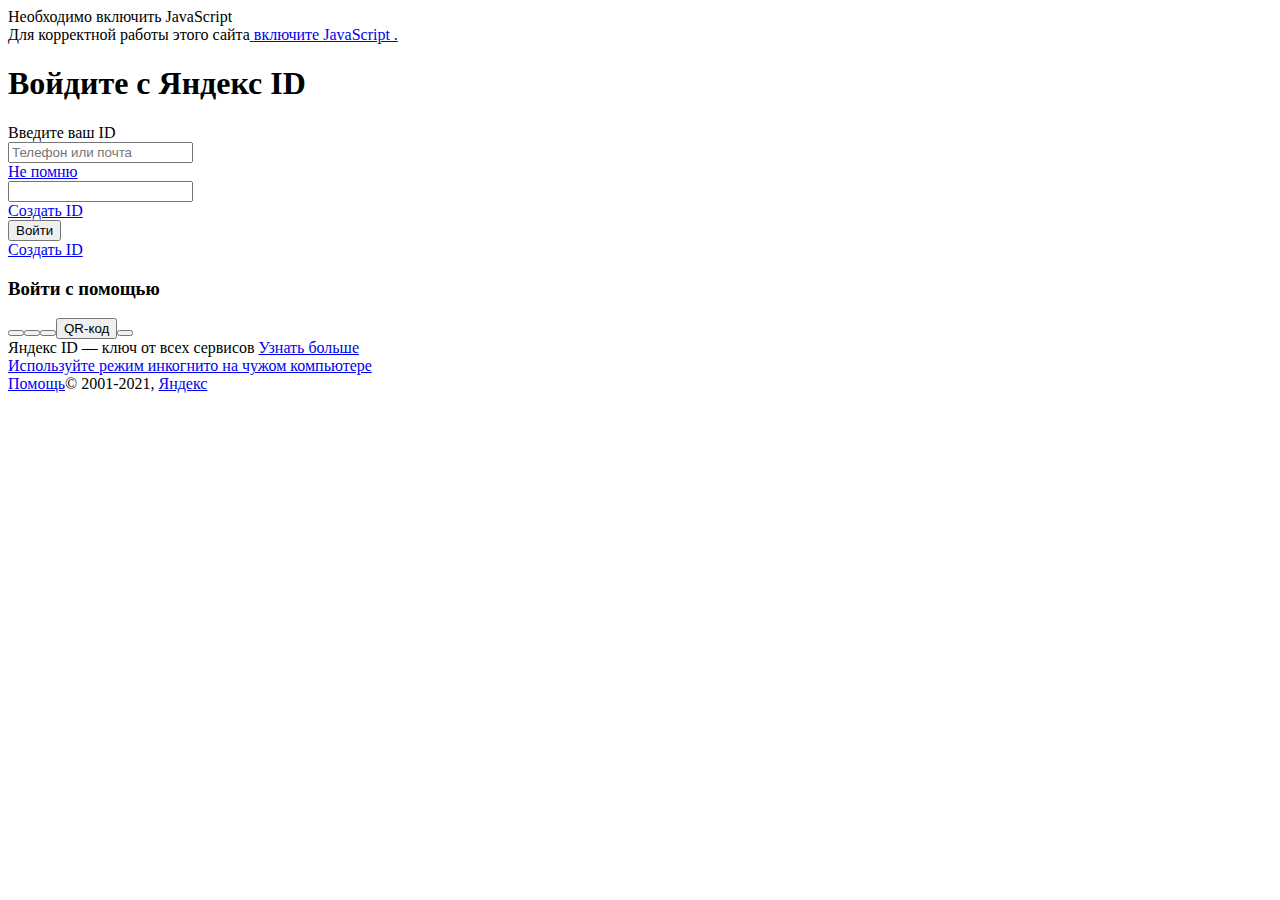
<file: auth.html>
<!doctype html>
<html lang="ru" data-page-type="react.authv2" class="is-js_no">

<head>
    <title>Авторизация</title>
    <meta charSet="utf-8" />
    <meta http-equiv="X-UA-Compatible" content="IE=EmulateIE7,IE=edge" />
    <link rel="shortcut icon" href="/favicon.ico" />
    <meta name="pdb" content="disable" />
    <meta name="collections" content="disable" />
    <link rel="stylesheet" type="text/css"
        href="https://yastatic.net/s3/passport-static/core/v0.2.213-8/css/react.authv2.cij.css" />
    <link rel="stylesheet" type="text/css"
        href="https://yastatic.net/s3/passport-auth-customs//0.0.119-1/passport.auth.customs.css" />
    <script type="text/javascript" nonce="9dddba34-1967-4740-b895-4dc30a8abee8">
        (function (d, e, c, r, n, w, v, f) {
            e = d.documentElement;
            c = "className";
            r = "replace";
            n = "createElementNS";
            f = "firstChild";
            w = "http://www.w3.org/2000/svg";
            v = d.createElement("div");
            v.innerHTML = "<svg/>";
            e[c] = e[c][r]("is-js_no", "is-js_yes");
            e[c] += " is-inlinesvg_" + ((v[f] && v[f].namespaceURI) === w ? "yes" : "no");
        })(document);
    </script>
    <script type="text/javascript" nonce="9dddba34-1967-4740-b895-4dc30a8abee8">
        window.onerror = function (d, e, f, g, b) {
            var h = new Image,
                a = ["app=passport"],
                c = "";
            d && a.push("msg=" + encodeURIComponent(d));
            e && a.push("url=" + encodeURIComponent(e));
            (f || g) && a.push("position=" + encodeURIComponent(f + ":" + g));
            if (b) {
                try {
                    c = JSON.stringify(b, Object.getOwnPropertyNames(b))
                } catch (k) {
                    c = b.stack
                }
                a.push("error_object=" + encodeURIComponent(c))
            }
            h.src = "/monitoring/onerror?" + a.join("&");
            return !1
        };
    </script>
    <script type="text/javascript" nonce="9dddba34-1967-4740-b895-4dc30a8abee8">
        ! function (i, t) {
            if (i.Ya = i.Ya || {}, Ya.Rum) throw new Error("Rum: interface is already defined");
            var n = i.performance,
                e = n && n.timing && n.timing.navigationStart || Ya.startPageLoad || +new Date,
                s = i.requestAnimationFrame;
            Ya.Rum = {
                enabled: !!n,
                vsStart: document.visibilityState,
                vsChanged: !1,
                _defTimes: [],
                _defRes: [],
                _deltaMarks: {},
                _markListeners: {},
                _settings: {},
                _vars: {},
                init: function (i, t) {
                    this._settings = i, this._vars = t
                },
                getTime: n && n.now ? function () {
                    return n.now()
                } : Date.now ? function () {
                    return Date.now() - e
                } : function () {
                    return new Date - e
                },
                time: function (i) {
                    this._deltaMarks[i] = [this.getTime()]
                },
                timeEnd: function (i, t) {
                    var n = this._deltaMarks[i];
                    n && 0 !== n.length && n.push(this.getTime(), t)
                },
                sendTimeMark: function (i, t, n, e) {
                    void 0 === t && (t = this.getTime()), this._defTimes.push([i, t, e]), this.mark(i, t)
                },
                sendResTiming: function (i, t) {
                    this._defRes.push([i, t])
                },
                sendRaf: function (i) {
                    var t = this.getSetting("forceFirstPaintTimeSending");
                    if (s && (t || !this.isVisibilityChanged())) {
                        var n = this,
                            e = "2616." + i;
                        s(function () {
                            !t && n.isVisibilityChanged() || (n.sendTimeMark(e + ".205"), s(
                        function () {
                                !t && n.isVisibilityChanged() || n.sendTimeMark(e + ".1928")
                            }))
                        })
                    }
                },
                isVisibilityChanged: function () {
                    return this.vsStart && ("visible" !== this.vsStart || this.vsChanged)
                },
                mark: n && n.mark ? function (i, t) {
                    n.mark(i + (t ? ": " + t : ""))
                } : function () {},
                getSetting: function (i) {
                    var t = this._settings[i];
                    return null === t ? null : t || ""
                },
                on: function (i, t) {
                    "function" == typeof t && (this._markListeners[i] = this._markListeners[i] || []).push(t)
                },
                sendTrafficData: function () {},
                finalizeLayoutShiftScore: function () {},
                finalizeLargestContentfulPaint: function () {}
            }, document.addEventListener && document.addEventListener("visibilitychange", function i() {
                Ya.Rum.vsChanged = !0, document.removeEventListener("visibilitychange", i)
            })
        }(window);
        ! function () {
            "use strict";
            Ya.Rum.observeDOMNode = window.IntersectionObserver ? function (e, i, n) {
                var t = this,
                    r = Ya.Rum.getSetting("forceFirstPaintTimeSending");
                ! function s() {
                    if (r || !t.isVisibilityChanged()) {
                        var o = "string" == typeof i ? document.querySelector(i) : i;
                        o ? new IntersectionObserver(function (i, n) {
                            !r && t.isVisibilityChanged() || (Ya.Rum.sendTimeMark(e), n.unobserve(o))
                        }, n).observe(o) : setTimeout(s, 100)
                    }
                }()
            } : function () {}
        }();
        ! function () {
            "use strict";
            if (window.PerformanceLongTaskTiming) {
                var e = Ya.Rum._tti = {
                    events: [],
                    observer: new PerformanceObserver(function (n) {
                        var t = n.getEntries();
                        e.events = e.events.concat(t), e.events.length > 300 && (e.events = e.events.slice(e
                            .events.length - 300))
                    })
                };
                e.observer.observe({
                    entryTypes: ["longtask"]
                })
            }
        }();
        ! function () {
            "use strict";
            var e, t = [];

            function n() {
                var n = Ya.Rum.getSetting("clck"),
                    i = t.join("\r\n");
                if (t = [], e = null, n && !(navigator.sendBeacon && Ya.Rum.getSetting("beacon") && navigator
                        .sendBeacon(n, i))) {
                    var a = new XMLHttpRequest;
                    a.open("POST", n), a.send(i)
                }
            }
            Ya.Rum.send = function (i, a, o, s, r, u, g) {
                clearTimeout(e);
                var c = function (e, t, n, i, a, o) {
                    var s = Ya.Rum.getSetting("slots"),
                        r = Ya.Rum.getSetting("experiments");
                    return [o ? "/" + o.join("/") : "", t ? "/path=" + t : "", i ? "/events=" + i : "", s ?
                        "/slots=" + s.join(";") : "", r ? "/experiments=" + r.join(";") : "", n ? "/vars=" +
                        n : "", "/cts=" + (new Date).getTime(), "/*"
                    ]
                }(0, a, o, r, 0, g);
                t.push("/reqid=" + Ya.Rum.getSetting("reqid") + c.join("")), t.length < 42 ? e = setTimeout(n, 15) :
                    n()
            }
        }();
        ! function (n) {
            if (!n.Ya || !Ya.Rum) throw new Error("Rum: interface is not defined");
            var e = Ya.Rum;
            e.getSetting = function (n) {
                var t = e._settings[n];
                return null === t ? null : t || ""
            }
        }("undefined" != typeof self ? self : window);
        ! function (e, r) {
            var n = {
                    client: ["690.2354", 1e3, 100, 0],
                    uncaught: ["690.2361", 100, 10, 0],
                    external: ["690.2854", 100, 10, 0],
                    script: ["690.2609", 100, 10, 0]
                },
                t = {};
            r.ERROR_LEVEL = {
                INFO: "info",
                DEBUG: "debug",
                WARN: "warn",
                ERROR: "error",
                FATAL: "fatal"
            }, r._errorSettings = {
                clck: "https://yandex.ru/clck/click",
                beacon: !0,
                project: "unknown",
                page: "",
                env: "",
                experiments: [],
                additional: {},
                platform: "",
                region: "",
                dc: "",
                service: "",
                level: "",
                version: "",
                yandexuid: "",
                coordinates_gp: "",
                referrer: "",
                preventError: !1,
                unhandledRejection: !1,
                uncaughtException: !0,
                debug: !1,
                limits: {},
                silent: {},
                filters: {},
                pageMaxAge: 864e6,
                initTimestamp: +new Date
            };
            var o = !1;

            function a(e, r) {
                for (var n in r) r.hasOwnProperty(n) && (e[n] = r[n]);
                return e
            }

            function i(e) {
                return "boolean" == typeof e && (e = +e), "number" == typeof e ? e + "" : null
            }
            r.initErrors = function (n) {
                a(r._errorSettings, n), !o && r._errorSettings.uncaughtException && (function () {
                    if (e.addEventListener) e.addEventListener("error", s), "Promise" in e && r
                        ._errorSettings.unhandledRejection && e.addEventListener("unhandledrejection",
                            function (e) {
                                var r, n = e.reason,
                                    t = {};
                                n && (n.stack && n.message ? r = n.message : "[object Event]" === (r =
                                        String(n)) ? r = "event.type: " + n.type : "[object Object]" ===
                                    r && (t.unhandledObject = n), n.target && n.target.src && (t.src = n
                                        .target.src), s({
                                        message: "Unhandled rejection: " + r,
                                        stack: n.stack,
                                        additional: t
                                    }))
                            });
                    else {
                        var n = e.onerror;
                        e.onerror = function (e, r, t, o, a) {
                            s({
                                error: a || new Error(e || "Empty error"),
                                message: e,
                                lineno: t,
                                colno: o,
                                filename: r
                            }), n && n.apply(this, arguments)
                        }
                    }
                }(), o = !0)
            }, r.updateErrors = function (e) {
                a(r._errorSettings, e)
            }, r._handleError = function (e, o) {
                var a, i, s = r._errorSettings;
                if (s.preventError && e.preventDefault && e.preventDefault(), o) a = e, i = "client";
                else {
                    a = r._normalizeError(e), i = a.type;
                    var l = s.onError;
                    "function" == typeof l && l(a);
                    var c = s.transform;
                    "function" == typeof c && (a = c(a))
                }
                var u = +new Date,
                    d = s.initTimestamp,
                    p = s.pageMaxAge;
                if (!(-1 !== p && d && d + p < u)) {
                    var m = n[i][1];
                    "number" == typeof s.limits[i] && (m = s.limits[i]);
                    var f = n[i][2];
                    "number" == typeof s.silent[i] && (f = s.silent[i]);
                    var g = n[i][3];
                    if (g < m || -1 === m) {
                        a.path = n[i][0];
                        var v = r._getErrorData(a, {
                                silent: g < f || -1 === f ? "no" : "yes",
                                isCustom: Boolean(o)
                            }, s),
                            E = function (e) {
                                t[a.message] = !1, r._sendError(e.path, e.vars), n[i][3]++
                            }.bind(this, v);
                        if (void 0 === s.throttleSend) E();
                        else {
                            if (t[a.message]) return;
                            t[a.message] = !0, setTimeout(E, s.throttleSend)
                        }
                    }
                }
            }, r._getErrorData = function (r, n, t) {
                n = n || {};
                var o = "";
                try {
                    var s = a(a({}, t.additional), r.additional);
                    0 !== Object.keys(s).length && (o = JSON.stringify(s))
                } catch (r) {
                    t.debug && e.console && console.error("[error-counter] json.stringify:", r)
                }
                var l = t.experiments instanceof Array ? t.experiments.join(";") : "",
                    c = {
                        "-stack": r.stack,
                        "-url": r.file,
                        "-line": r.line,
                        "-col": r.col,
                        "-block": r.block,
                        "-method": r.method,
                        "-msg": r.message,
                        "-env": t.env,
                        "-external": r.external,
                        "-externalCustom": r.externalCustom,
                        "-project": t.project,
                        "-service": r.service || t.service,
                        "-page": r.page || t.page,
                        "-platform": t.platform,
                        "-level": r.level,
                        "-experiments": l,
                        "-version": t.version,
                        "-region": t.region,
                        "-dc": t.dc,
                        "-yandexuid": t.yandexuid,
                        "-coordinates_gp": r.coordinates_gp || t.coordinates_gp,
                        "-referrer": t.referrer,
                        "-source": r.source,
                        "-sourceMethod": r.sourceMethod,
                        "-type": n.isCustom ? r.type : "",
                        "-additional": o,
                        "-adb": i(Ya.blocker) || i(t.blocker),
                        "-cdn": e.YaStaticRegion,
                        "-ua": navigator.userAgent,
                        "-silent": n.silent,
                        "-ts": +new Date,
                        "-init-ts": t.initTimestamp
                    };
                return t.debug && e.console && console[console[r.level] ? r.level : "error"]("[error-counter] " + r
                    .message, c, r.stack), {
                    path: r.path,
                    vars: c
                }
            }, r._baseNormalizeError = function (e) {
                var r = (e = e || {}).filename || e.fileName || "",
                    n = e.error && e.error.stack || e.stack || "",
                    t = e.message || "";
                return {
                    file: r,
                    line: e.lineno || e.lineNumber,
                    col: e.colno || e.colNumber,
                    stack: n,
                    message: t,
                    additional: e.additional
                }
            }, r._normalizeError = function (e) {
                var n = r._baseNormalizeError(e),
                    t = "uncaught",
                    o = r._isExternalError(n.file, n.message, n.stack),
                    a = "",
                    i = "";
                return o.hasExternal ? (t = "external", a = o.common, i = o.custom) : /^Script error\.?$/.test(n
                    .message) && (t = "script"), n.external = a, n.externalCustom = i, n.type = t, n
            }, r._sendError = function (e, n) {
                r.send(null, e, function (e) {
                    var r = [];
                    for (var n in e) e.hasOwnProperty(n) && (e[n] || 0 === e[n]) && r.push(n + "=" +
                        encodeURIComponent(e[n]).replace(/\*/g, "%2A"));
                    return r.join(",")
                }(n), null, null, null, null)
            };
            var s = function (e) {
                r._handleError(e, !1)
            }
        }("undefined" != typeof self ? self : window, Ya.Rum);
        ! function (e) {
            var r = {
                url: {
                    0: /(miscellaneous|extension)_bindings/,
                    1: /^chrome:/,
                    2: /kaspersky-labs\.com\//,
                    3: /^(?:moz|chrome)-extension:\/\//,
                    4: /^file:/,
                    5: /^resource:\/\//,
                    6: /webnetc\.top/,
                    7: /local\.adguard\.com/
                },
                message: {
                    0: /__adgRemoveDirect/,
                    1: /Content Security Policy/,
                    2: /vid_mate_check/,
                    3: /ucapi/,
                    4: /Access is denied/i,
                    5: /^Uncaught SecurityError/i,
                    6: /__ybro/,
                    7: /__show__deepen/,
                    8: /ntp is not defined/,
                    9: /Cannot set property 'install' of undefined/,
                    10: /NS_ERROR/,
                    11: /Error loading script/,
                    12: /^TypeError: undefined is not a function$/,
                    13: /__firefox__\.(?:favicons|metadata|reader|searchQueryForField|searchLoginField)/
                },
                stack: {
                    0: /(?:moz|chrome)-extension:\/\//,
                    1: /adguard.*\.user\.js/i
                }
            };

            function n(e, r) {
                if (e && r) {
                    var n = [];
                    for (var o in r)
                        if (r.hasOwnProperty(o)) {
                            var i = r[o];
                            "string" == typeof i && (i = new RegExp(i)), i instanceof RegExp && i.test(e) && n.push(o)
                        } return n.join("_")
                }
            }

            function o(e, o) {
                var i, t = [];
                for (var s in r) r.hasOwnProperty(s) && (i = n(e[s], o[s])) && t.push(s + "~" + i);
                return t.join(";")
            }
            e._isExternalError = function (n, i, t) {
                var s = e._errorSettings.filters || {},
                    a = {
                        url: (n || "") + "",
                        message: (i || "") + "",
                        stack: (t || "") + ""
                    },
                    c = o(a, r),
                    u = o(a, s);
                return {
                    common: c,
                    custom: u,
                    hasExternal: !(!c && !u)
                }
            }
        }(Ya.Rum);
        Ya.Rum.initErrors({
            "slots": ["393310,0,42", "292979,0,-1", "367619,0,-1", "310324,0,-1", "273174,0,-1", "287766,0,-1",
                "281260,0,-1", "248685,0,-1", "265901,0,-1", "217761,0,-1", "152513,0,-1", "258805,0,-1",
                "231584,0,-1", "182998,0,-1", "186113,0,-1", "362242,0,46", "354178,0,40", "344284,0,16",
                "278182,0,78", "342103,0,11", "309630,0,33", "307869,0,34", "296965,0,20", "306702,0,30",
                "282594,0,42", "251270,0,89", "234476,0,96", "161163,0,85", "108959,0,32", "90028,0,53",
                "118434,0,18", "125988,0,68", "272766,0,69", "215047,0,57", "252173,0,18", "148931,0,52",
                "266857,0,28"
            ],
            "reqid": "29b6d416d5dfe98ea5dfcc7e3340a7b2",
            "project": "passport",
            "page": "\u002Fauth",
            "env": "production",
            "platform": "desktop",
            "version": "0.2.213-8",
            "region": 162,
            "yandexuid": "21097821629444165",
            "referrer": "",
            "experiments": "id-layout-exp;child-profile-reg-on;passport-gdpr-enabled;passport-subs-praktikum-on;passport-family-smartoffer-on;plus-podpiska-eball-exp;plus-podpiska-downgrade-toggle;plus-coil-enable;plus-winback-restore;sms-auth-on;domik-new_reg-exp3;plus-redesign-enable;plus-family-uz-enable;show-subscriptions;domik-challenge-am-exp;card_deletion_alert_exp;big_input_exp;code-format-by-3-dash;settings-nopassword-on-new;reg_wave_exp;passport-subs-eula-check-on;oauth-authorize-controls-top-etalon;reg-promo-plus-exp;passport-new-logo-on;profile-verification-enable;publicid-profile-on;PASSP-27563-plus-unsubscribe-new;domik-phone-autostart-on;regwithsocialbtn-exp2;PLUS-93-restore-subscription-exp;passp-20231-hangup-touch;PLUS-215-exp;qr_exp;profilepublic-ava-exp;show-reg-new-phone-formatter-on;passport-security-v2-exp;restorelogin_call_flashcall;domik-new-design-soccolor;domik-new-design-exp;domik-new-design-logo",
            "preventError": false,
            "unhandledRejection": true,
            "uncaughtException": true,
            "debug": false,
            "initTimestamp": 1629444166186
        });
        Ya.Rum.init({
            "beacon": true,
            "clck": "https:\u002F\u002Fyandex.ru\u002Fclck\u002Fclick",
            "slots": ["393310,0,42", "292979,0,-1", "367619,0,-1", "310324,0,-1", "273174,0,-1", "287766,0,-1",
                "281260,0,-1", "248685,0,-1", "265901,0,-1", "217761,0,-1", "152513,0,-1", "258805,0,-1",
                "231584,0,-1", "182998,0,-1", "186113,0,-1", "362242,0,46", "354178,0,40", "344284,0,16",
                "278182,0,78", "342103,0,11", "309630,0,33", "307869,0,34", "296965,0,20", "306702,0,30",
                "282594,0,42", "251270,0,89", "234476,0,96", "161163,0,85", "108959,0,32", "90028,0,53",
                "118434,0,18", "125988,0,68", "272766,0,69", "215047,0,57", "252173,0,18", "148931,0,52",
                "266857,0,28"
            ],
            "reqid": "29b6d416d5dfe98ea5dfcc7e3340a7b2"
        }, {
            "region": 162,
            "rum_id": "ru.passport.auth",
            "-project": "passport",
            "-page": "\u002Fauth",
            "-env": "production",
            "-platform": "desktop",
            "-version": "0.2.213-8",
            "experiments": "id-layout-exp;child-profile-reg-on;passport-gdpr-enabled;passport-subs-praktikum-on;passport-family-smartoffer-on;plus-podpiska-eball-exp;plus-podpiska-downgrade-toggle;plus-coil-enable;plus-winback-restore;sms-auth-on;domik-new_reg-exp3;plus-redesign-enable;plus-family-uz-enable;show-subscriptions;domik-challenge-am-exp;card_deletion_alert_exp;big_input_exp;code-format-by-3-dash;settings-nopassword-on-new;reg_wave_exp;passport-subs-eula-check-on;oauth-authorize-controls-top-etalon;reg-promo-plus-exp;passport-new-logo-on;profile-verification-enable;publicid-profile-on;PASSP-27563-plus-unsubscribe-new;domik-phone-autostart-on;regwithsocialbtn-exp2;PLUS-93-restore-subscription-exp;passp-20231-hangup-touch;PLUS-215-exp;qr_exp;profilepublic-ava-exp;show-reg-new-phone-formatter-on;passport-security-v2-exp;restorelogin_call_flashcall;domik-new-design-soccolor;domik-new-design-exp;domik-new-design-logo"
        });
        Ya.Rum.observeDOMNode('2876', '.layout');
    </script>
    <script crossorigin="anonymous" src="//yastatic.net/jquery/2.1.4/jquery.min.js"></script>
</head>

<body class="Theme_root_default Theme_color_yandex-default Theme_root_passport Theme_auth_domik"
    data-metrics-id="784657" data-user-type="null" data-version="0.2.213-8" data-extended-logging="true">
    <div id="root" class="layout">
        <div class="passp-flex-wrapper">
            <div class="NoJS NoJS_isFloat">
                <div class="NoJS-message">
                    <div class="NoJS-title">Необходимо включить JavaScript</div>Для корректной работы этого сайта<a
                        data-t="link:default"
                        href="https://yandex.ru/support/common/browsers-settings/browsers-java-js-settings.xml"
                        target="_blank" class="Link Link_view_default">
                        <!-- -->включите JavaScript
                        <!-- -->.</a>
                </div>
            </div>
            <div class="passp-page">
                <div class="passp-bg passp-bg_9"></div>
                <div class="passp-flex-wrapper">
                    <div class="passp-content">
                        <div class="passp-auth">
                            <div class="passp-page-overlay"></div><a data-t="backpane"
                                href="https://metrika.yandex.ru/dashboard?id=28083555&amp;from=informer"
                                class="PreviousStepButton"><span
                                    data-link="https://metrika.yandex.ru/dashboard?id=28083555&amp;from=informer"></span></a>
                            <div class="passp-auth-content">
                                <div class="Header">
                                    <div class="Header-yaLogoBlock"><a href="//yandex.ru" tabindex="-1"
                                            class="Logo Logo_ya"></a></div>
                                </div>
                                <div class="passp-page-visibility"></div>
                                <div class="">
                                    <div class="passp-route">
                                        <div data-t="page:add-account" class="passp-auth-screen passp-add-account-page">
                                            <div class="passp-add-account-page_has-social-block">
                                                <h1 data-t="title" class="passp-title "><span>Войдите с Яндекс ID</span>
                                                </h1>
                                                <div class="passp-login-form">
                                                    <form method="post"
                                                        action="https://passport.yandex.ru/auth?origin=metrica&amp;retpath=https%3A%2F%2Fmetrika.yandex.ru%2Fdashboard%3Fid%3D28083555%26from%3Dinformer">
                                                        <input type="hidden" name="retpath"
                                                            value="https://metrika.yandex.ru/dashboard?id=28083555&amp;from=informer" /><input
                                                            type="hidden" name="fretpath" value="" /><input
                                                            type="hidden" name="clean" value="" /><input type="hidden"
                                                            name="service" value="" /><input type="hidden" name="origin"
                                                            value="" /><input type="hidden" name="policy"
                                                            value="" /><input type="hidden" name="is_pdd"
                                                            value="" /><input type="hidden" name="csrf_token"
                                                            value="67c56c5ff159e4aaa0ef93eec3580308dc3bd921:1629444166186" />
                                                        <div class="Field Field_view_big-input" data-t="field:login">
                                                            <div class="Field-label-wrapper"><label class="Field-label"
                                                                    data-t="field:label-login"
                                                                    for="passp-field-login">Введите ваш ID</label></div>
                                                            <span
                                                                class="Textinput Textinput_view_big-input Textinput_size_l"><input
                                                                    type="text" data-t="field:input-login"
                                                                    autoCorrect="off" autoCapitalize="off"
                                                                    aria-invalid="false" autoComplete="username"
                                                                    class="Textinput-Control" id="passp-field-login"
                                                                    name="login" placeholder="Телефон или почта"
                                                                    value="" /><span
                                                                    class="Textinput-Box"></span></span>
                                                            <div class="Textinput-Line"></div>
                                                            <div class="Field-link" data-t="field:link-login"
                                                                id="field:link-login"><a data-t="link:default"
                                                                    href="/auth/restore/login?origin=metrica&amp;retpath=https%3A%2F%2Fmetrika.yandex.ru%2Fdashboard%3Fid%3D28083555%26from%3Dinformer"
                                                                    weight="medium"
                                                                    class="Link Link_pseudo Link_view_default Link_weight_medium">Не помню</a>
                                                            </div>
                                                        </div><input type="password" class="passp-hidden-password-field"
                                                            id="hiddenPassword" name="hidden-password" tabindex="-1"
                                                            autoComplete="off" aria-hidden="true" />
                                                        <div class="passp-button passp-register-button"><a
                                                                data-t="button:pseudo"
                                                                href="https://passport.yandex.ru/auth/register/lite?origin=metrica&amp;retpath=https%3A%2F%2Fmetrika.yandex.ru%2Fdashboard%3Fid%3D28083555%26from%3Dinformer&amp;process_uuid=e05682f0-7855-4212-b969-fdd2e04f9735"
                                                                class="Button2 Button2_type_link Button2_size_l Button2_view_pseudo Button2_width_max"><span
                                                                    class="Button2-Text">Создать ID</span></a></div>
                                                        <div class="passp-button passp-sign-in-button"><button
                                                                data-t="button:action:passp:sign-in" id="passp:sign-in"
                                                                type="submit"
                                                                class="Button2 Button2_size_l Button2_view_action Button2_width_max Button2_type_submit"
                                                                aria-disabled="false" autoComplete="off"><span
                                                                    class="Button2-Text">Войти</span></button></div>
                                                        <div class="passp-button passp-exp-register-button"><a
                                                                data-t="button:pseudo:passp:exp-register"
                                                                id="passp:exp-register"
                                                                href="https://passport.yandex.ru/registration?origin=metrica&amp;retpath=https%3A%2F%2Fmetrika.yandex.ru%2Fdashboard%3Fid%3D28083555%26from%3Dinformer&amp;process_uuid=e05682f0-7855-4212-b969-fdd2e04f9735"
                                                                class="Button2 Button2_type_link Button2_size_l Button2_view_pseudo Button2_width_max"><span
                                                                    class="Button2-Text">Создать ID</span></a></div>
                                                    </form>
                                                </div>
                                                <div class="AuthSocialBlock">
                                                    <h3 class="AuthSocialBlock-title">Войти с помощью</h3>
                                                    <div class="AuthSocialBlock-providers"><button type="button"
                                                            class="AuthSocialBlock-provider AuthSocialBlock-provider_code_vk"
                                                            data-t="provider:primary:vk"><span
                                                                class="PasspIcon PasspIcon_vk PasspIcon_size_s"
                                                                data-t="icon:vk"></span></button><button type="button"
                                                            class="AuthSocialBlock-provider AuthSocialBlock-provider_code_fb"
                                                            data-t="provider:primary:fb"><span
                                                                class="PasspIcon PasspIcon_fb PasspIcon_size_s"
                                                                data-t="icon:fb"></span></button><button type="button"
                                                            class="AuthSocialBlock-provider AuthSocialBlock-provider_code_gg"
                                                            data-t="provider:primary:gg"><span
                                                                class="PasspIcon PasspIcon_gg PasspIcon_size_s"
                                                                data-t="icon:gg"></span></button><button type="button"
                                                            class="AuthSocialBlock-provider AuthSocialBlock-provider_code_qr"
                                                            data-t="provider:primary:qr"><span
                                                                class="AuthSocialBlock-icon"></span><span
                                                                class="AuthSocialBlock-name">QR-код</span></button><button
                                                            type="button" class="AuthSocialBlock-provider"
                                                            data-t="provider:more"><span
                                                                class="PasspIcon PasspIcon_dots PasspIcon_size_s PasspIcon_withHover"
                                                                data-t="icon:dots"></span></button></div>
                                                </div>
                                            </div>
                                        </div>
                                    </div>
                                </div>
                            </div>
                            <div class="yaIdPromoText">Яндекс ID — ключ от всех сервисов <a
                                    href=https://id.yandex.ru/about class=yaIdPromoText_link>Узнать больше</a></div>
                        </div>
                    </div>
                </div>
                <footer class="AuthFooter">
                    <div class="AuthFooter-wrapper">
                        <div class="AuthFooter-incognitoLink"><span class="AuthFooter-item"><a data-t="link:default"
                                    target="_blank"
                                    href="https://yandex.ru/support/common/browsers-settings/incognito.html"
                                    class="Link Link_view_default">Используйте режим инкогнито на чужом
                                    компьютере</a></span></div>
                        <div class="AuthFooter-mainBlock"><span class="AuthFooter-item"><a data-t="link:default"
                                    href="https://yandex.ru/support/passport/" target="_blank"
                                    class="Link Link_view_default">Помощь</a></span><span class="AuthFooter-item"><span
                                    class="AuthFooter-copyright">© 2001-2021, </span><a data-t="link:default"
                                    href="//yandex.ru" class="Link Link_view_default">Яндекс</a></span></div>
                    </div>
                </footer>
            </div>
        </div>
    </div>
    <script crossorigin="anonymous" src="//yastatic.net/react/16.8.4/react-with-dom-and-polyfills.min.js"></script>
    <script type="text/javascript" nonce="9dddba34-1967-4740-b895-4dc30a8abee8" id="storeScript">
        window.__REDUX_STORE__ = {
            "registrationErrors": {
                "status": "ok",
                "code": "",
                "text": ""
            },
            "signup": {
                "mode": "simple",
                "tmxSession": "86d6dfa2-0554-458e-8330-3ee1ecdd83d6",
                "config": {
                    "registerWithFullPersonalInfoOrigins": ["full_personal_info", "full_personal_info_neo",
                        "flowservice_sales_funnel", "market_touch_full_personal_info_checkout",
                        "market_desktop_full_personal_info_checkout"
                    ]
                }
            },
            "tracks": {},
            "settings": {
                "formUrl": "\u002Fregistration",
                "avatar": {
                    "host": "avatars.mds.yandex.net",
                    "pathname": "\u002Fget-yapic\u002F%uid%\u002Fislands-%size%",
                    "default_300": "https:\u002F\u002Favatars.mds.yandex.net\u002Fget-yapic\u002F0\u002F0-0\u002Fislands-300",
                    "avatar_300": "https:\u002F\u002Favatars.mds.yandex.net\u002Fget-yapic\u002F%avatar_id%\u002Fislands-300"
                },
                "staticPath": "https:\u002F\u002Fyastatic.net\u002Fs3\u002Fpassport-static\u002Fcore\u002Fv0.2.213-8",
                "env": {
                    "type": "production",
                    "name": ""
                },
                "help": {
                    "passport": "https:\u002F\u002Fyandex.%tld%\u002Fsupport\u002Fpassport\u002F",
                    "restore": "https:\u002F\u002Fyandex.%tld%\u002Fsupport\u002Fpassport\u002F",
                    "change_password": "https:\u002F\u002Fyandex.%tld%\u002Fsupport\u002Fpassport\u002Fsecurity\u002Fforce-password-change.xml",
                    "change_password_form": "https:\u002F\u002Fyandex.%tld%\u002Fsupport\u002Fpassport\u002Fsecurity\u002Fforce-password-change-form.xml",
                    "auth_challenges": "https:\u002F\u002Fyandex.%tld%\u002Fsupport\u002Fpassport\u002Fsecurity\u002Flogin-challenge-form.xml",
                    "phones": "https:\u002F\u002Fwww.yandex.%tld%\u002Fsupport\u002Fpassport\u002Fauthorization\u002Fphone.html",
                    "restore-semiauto": "https:\u002F\u002Fyandex.%tld%\u002Fsupport\u002Fpassport\u002Fsupport-restore.xml"
                },
                "intranet": false,
                "lang": "ru",
                "langlist": [{
                    "id": "ru",
                    "name": "Ru",
                    "link": "https:\u002F\u002Fyandex.ru\u002Fportal\u002Fset\u002Flang\u002F?sk=ydffca8280a187de2acbfc1bf76c43f2d&retpath=https%3A%2F%2Fpassport.yandex.ru%2Fauth%3Forigin%3Dmetrica%26retpath%3Dhttps%253A%252F%252Fmetrika.yandex.ru%252Fdashboard%253Fid%253D28083555%2526from%253Dinformer&intl=ru"
                }],
                "tld": "ru",
                "legalLinks": {
                    "rules": "https:\u002F\u002Fyandex.ru\u002Flegal\u002Frules\u002F",
                    "confidential": "https:\u002F\u002Fyandex.ru\u002Flegal\u002Fconfidential\u002F"
                },
                "host": "https:\u002F\u002Fpassport.yandex.ru",
                "ua": {
                    "BrowserEngine": "Unknown",
                    "BrowserName": "Unknown",
                    "OSFamily": "Unknown",
                    "isBrowser": false,
                    "isMobile": false,
                    "isTouch": false
                },
                "isNoTabletTouch": false,
                "regionId": 162,
                "countryId": 159,
                "version": "0.2.213-8",
                "ysaPath": "https:\u002F\u002Fysa-static.passport.yandex.net",
                "authCustomsVersion": "0.0.119-1",
                "authCustomsStatic": "https:\u002F\u002Fyastatic.net\u002Fs3\u002Fpassport-auth-customs\u002F"
            },
            "form": {
                "type": "alternative",
                "activeField": "",
                "formErrors": [],
                "captchaErrors": [],
                "validation": {
                    "method": "phone",
                    "phoneConfirmationType": "sms",
                    "humanConfirmationDone": false,
                    "isValidPhoneForCall": false,
                    "magicConfirmationCode": "",
                    "callConfirmationTimer": null,
                    "isCallConfirmationInProcess": false,
                    "isForceCheckedConfirmationCode": false,
                    "confirmationCodeLength": 0
                },
                "states": {
                    "firstname": "",
                    "lastname": "",
                    "login": "",
                    "password": "",
                    "password_confirm": "",
                    "hint_question_id": "valid",
                    "hint_question": "valid",
                    "hint_question_custom": "valid",
                    "hint_answer": "",
                    "captcha": "",
                    "phone": "",
                    "phoneCode": "",
                    "phoneCodeStatus": ""
                },
                "values": {
                    "firstname": "",
                    "lastname": "",
                    "surname": "",
                    "login": "",
                    "password": "",
                    "password_confirm": "",
                    "hint_question_id": "",
                    "hint_question": "",
                    "hint_question_custom": "",
                    "hint_answer": "",
                    "captcha": "",
                    "phone": "",
                    "phoneCode": "",
                    "publicId": ""
                },
                "errors": {
                    "active": "",
                    "firstname": {
                        "code": "",
                        "text": ""
                    },
                    "lastname": {
                        "code": "",
                        "text": ""
                    },
                    "login": {
                        "code": "",
                        "text": ""
                    },
                    "password": {
                        "code": "",
                        "text": ""
                    },
                    "password_confirm": {
                        "code": "",
                        "text": ""
                    },
                    "hint_question_id": {
                        "code": "",
                        "text": ""
                    },
                    "hint_question": {
                        "code": "",
                        "text": ""
                    },
                    "hint_question_custom": {
                        "code": "",
                        "text": ""
                    },
                    "hint_answer": {
                        "code": "",
                        "text": ""
                    },
                    "captcha": {
                        "code": "",
                        "text": ""
                    },
                    "phone": {
                        "code": "",
                        "text": ""
                    },
                    "phoneCode": {
                        "code": "",
                        "text": ""
                    },
                    "phoneCodeStatus": ""
                },
                "humanConfirmation": {
                    "questionList": [],
                    "isFetching": false
                },
                "isEulaCheckedByDefault": false,
                "isEulaShowedInPopup": true,
                "captchaRequired": false,
                "canSwitchConfirmationMethod": true,
                "isPhoneCallConfirmationAvailable": true,
                "isForcePhoneCallConfirmation": true,
                "isDiscardCallConfirmation": true,
                "isPhoneCanBePrefilled": false,
                "keepUnsubscribedValue": false
            },
            "common": {
                "backpath": "https:\u002F\u002Fmetrika.yandex.ru\u002Fdashboard?id=28083555&from=informer",
                "csrf": "67c56c5ff159e4aaa0ef93eec3580308dc3bd921:1629444166186",
                "currentUrl": "https:\u002F\u002Fpassport.yandex.ru\u002Fauth?origin=metrica&retpath=https%3A%2F%2Fmetrika.yandex.ru%2Fdashboard%3Fid%3D28083555%26from%3Dinformer",
                "experiments": {
                    "flags": ["id-layout-exp", "child-profile-reg-on", "passport-gdpr-enabled",
                        "passport-subs-praktikum-on", "passport-family-smartoffer-on",
                        "plus-podpiska-eball-exp", "plus-podpiska-downgrade-toggle", "plus-coil-enable",
                        "plus-winback-restore", "sms-auth-on", "domik-new_reg-exp3", "plus-redesign-enable",
                        "plus-family-uz-enable", "show-subscriptions", "domik-challenge-am-exp",
                        "card_deletion_alert_exp", "big_input_exp", "code-format-by-3-dash",
                        "settings-nopassword-on-new", "reg_wave_exp", "passport-subs-eula-check-on",
                        "oauth-authorize-controls-top-etalon", "reg-promo-plus-exp", "passport-new-logo-on",
                        "profile-verification-enable", "publicid-profile-on",
                        "PASSP-27563-plus-unsubscribe-new", "domik-phone-autostart-on", "regwithsocialbtn-exp2",
                        "PLUS-93-restore-subscription-exp", "passp-20231-hangup-touch", "PLUS-215-exp",
                        "qr_exp", "profilepublic-ava-exp", "show-reg-new-phone-formatter-on",
                        "passport-security-v2-exp", "restorelogin_call_flashcall", "domik-new-design-soccolor",
                        "domik-new-design-exp", "domik-new-design-logo"
                    ],
                    "flagsString": "id-layout-exp,child-profile-reg-on,passport-gdpr-enabled,passport-subs-praktikum-on,passport-family-smartoffer-on,plus-podpiska-eball-exp,plus-podpiska-downgrade-toggle,plus-coil-enable,plus-winback-restore,sms-auth-on,domik-new_reg-exp3,plus-redesign-enable,plus-family-uz-enable,show-subscriptions,domik-challenge-am-exp,card_deletion_alert_exp,big_input_exp,code-format-by-3-dash,settings-nopassword-on-new,reg_wave_exp,passport-subs-eula-check-on,oauth-authorize-controls-top-etalon,reg-promo-plus-exp,passport-new-logo-on,profile-verification-enable,publicid-profile-on,PASSP-27563-plus-unsubscribe-new,domik-phone-autostart-on,regwithsocialbtn-exp2,PLUS-93-restore-subscription-exp,passp-20231-hangup-touch,PLUS-215-exp,qr_exp,profilepublic-ava-exp,show-reg-new-phone-formatter-on,passport-security-v2-exp,restorelogin_call_flashcall,domik-new-design-soccolor,domik-new-design-exp,domik-new-design-logo",
                    "boxes": ["393310,0,42", "292979,0,-1", "367619,0,-1", "310324,0,-1", "273174,0,-1",
                        "287766,0,-1", "281260,0,-1", "248685,0,-1", "265901,0,-1", "217761,0,-1",
                        "152513,0,-1", "258805,0,-1", "231584,0,-1", "182998,0,-1", "186113,0,-1",
                        "362242,0,46", "354178,0,40", "344284,0,16", "278182,0,78", "342103,0,11",
                        "309630,0,33", "307869,0,34", "296965,0,20", "306702,0,30", "282594,0,42",
                        "251270,0,89", "234476,0,96", "161163,0,85", "108959,0,32", "90028,0,53", "118434,0,18",
                        "125988,0,68", "272766,0,69", "215047,0,57", "252173,0,18", "148931,0,52", "266857,0,28"
                    ],
                    "encodedBoxes": "[base64]"
                },
                "retpath": "https:\u002F\u002Fmetrika.yandex.ru\u002Fdashboard?id=28083555&from=informer",
                "magic_csrf_token": null,
                "noreturn": false,
                "yu": "21097821629444165",
                "origin": "metrica",
                "captchaScaleFactor": 3,
                "isWebView": false,
                "isWebViewWithSocialAuth": false,
                "dev": false,
                "neoPhonishPrefix": "nphne-",
                "backPane": null,
                "loginStatusRetpath": "https:\u002F\u002Fpassport.yandex.ru\u002Fauth\u002Flogin-status_v2.html",
                "embeddedauth_url": "\u002F\u002Fpassport.yandex.ru\u002Fpassport?mode=embeddedauth",
                "embeddedAuthUrlObjs": {
                    "protocol": null,
                    "slashes": null,
                    "auth": null,
                    "host": null,
                    "port": null,
                    "hostname": null,
                    "hash": null,
                    "search": "?mode=embeddedauth",
                    "query": {
                        "mode": "embeddedauth"
                    },
                    "pathname": "\u002F\u002Fpassport.yandex.ru\u002Fpassport",
                    "path": "\u002F\u002Fpassport.yandex.ru\u002Fpassport?mode=embeddedauth",
                    "href": "\u002F\u002Fpassport.yandex.ru\u002Fpassport?mode=embeddedauth"
                },
                "addUserUrl": "\u002Fauth\u002Fadd?origin=metrica&retpath=https%3A%2F%2Fmetrika.yandex.ru%2Fdashboard%3Fid%3D28083555%26from%3Dinformer",
                "welcomeUrl": "\u002Fauth\u002Fwelcome?origin=metrica&retpath=https%3A%2F%2Fmetrika.yandex.ru%2Fdashboard%3Fid%3D28083555%26from%3Dinformer",
                "askAvatarUrl": "\u002Fauth\u002Favatar?origin=metrica&retpath=https%3A%2F%2Fmetrika.yandex.ru%2Fdashboard%3Fid%3D28083555%26from%3Dinformer",
                "askPhoneUrl": "\u002Fauth\u002Fphone?origin=metrica&retpath=https%3A%2F%2Fmetrika.yandex.ru%2Fdashboard%3Fid%3D28083555%26from%3Dinformer",
                "phoneConfirmationUrl": "\u002Fauth\u002Fphone\u002Fconfirm?origin=metrica&retpath=https%3A%2F%2Fmetrika.yandex.ru%2Fdashboard%3Fid%3D28083555%26from%3Dinformer",
                "askSocialUrl": "\u002Fauth\u002Fsocial?origin=metrica&retpath=https%3A%2F%2Fmetrika.yandex.ru%2Fdashboard%3Fid%3D28083555%26from%3Dinformer",
                "askEmailUrl": "\u002Fauth\u002Femail?origin=metrica&retpath=https%3A%2F%2Fmetrika.yandex.ru%2Fdashboard%3Fid%3D28083555%26from%3Dinformer",
                "editUrl": "\u002Fauth\u002Flist?origin=metrica&retpath=https%3A%2F%2Fmetrika.yandex.ru%2Fdashboard%3Fid%3D28083555%26from%3Dinformer&mode=edit",
                "addUserWithLoginUrl": "https:\u002F\u002Fpassport.yandex.ru\u002Fauth\u002Fadd?origin=metrica&retpath=https%3A%2F%2Fmetrika.yandex.ru%2Fdashboard%3Fid%3D28083555%26from%3Dinformer&login=login&process_uuid=e05682f0-7855-4212-b969-fdd2e04f9735",
                "challengeUrl": "\u002Fauth\u002Fchallenge?origin=metrica&retpath=https%3A%2F%2Fmetrika.yandex.ru%2Fdashboard%3Fid%3D28083555%26from%3Dinformer&track_id=",
                "restoreLoginUrl": "\u002Fauth\u002Frestore\u002Flogin?origin=metrica&retpath=https%3A%2F%2Fmetrika.yandex.ru%2Fdashboard%3Fid%3D28083555%26from%3Dinformer",
                "restoreLoginProcessUrl": "\u002Fauth\u002Frestore\u002Flogin\u002Fprocess?origin=metrica&retpath=https%3A%2F%2Fmetrika.yandex.ru%2Fdashboard%3Fid%3D28083555%26from%3Dinformer",
                "restoreLoginResultUrl": "\u002Fauth\u002Frestore\u002Flogin\u002Fresult?origin=metrica&retpath=https%3A%2F%2Fmetrika.yandex.ru%2Fdashboard%3Fid%3D28083555%26from%3Dinformer",
                "magicUrl": "\u002Fauth\u002Fmagic?origin=metrica&retpath=https%3A%2F%2Fmetrika.yandex.ru%2Fdashboard%3Fid%3D28083555%26from%3Dinformer",
                "socialSuggest": "\u002Fauth\u002Fsocial-suggest?origin=metrica&retpath=https%3A%2F%2Fmetrika.yandex.ru%2Fdashboard%3Fid%3D28083555%26from%3Dinformer",
                "restorePasswordUrl": "\u002Fauth\u002Frestore\u002Fpassword?origin=metrica&retpath=https%3A%2F%2Fmetrika.yandex.ru%2Fdashboard%3Fid%3D28083555%26from%3Dinformer",
                "restorePasswordCaptchaUrl": "\u002Fauth\u002Frestore\u002Fpassword\u002Fcaptcha?origin=metrica&retpath=https%3A%2F%2Fmetrika.yandex.ru%2Fdashboard%3Fid%3D28083555%26from%3Dinformer",
                "authLiteRegisterUrl": "\u002Fauth\u002Fregister\u002Flite?origin=metrica&retpath=https%3A%2F%2Fmetrika.yandex.ru%2Fdashboard%3Fid%3D28083555%26from%3Dinformer",
                "authLitePasswordUrl": "\u002Fauth\u002Fregister\u002Flite\u002Fform?origin=metrica&retpath=https%3A%2F%2Fmetrika.yandex.ru%2Fdashboard%3Fid%3D28083555%26from%3Dinformer",
                "authLiteNameUrl": "\u002Fauth\u002Fregister\u002Flite\u002Fname?origin=metrica&retpath=https%3A%2F%2Fmetrika.yandex.ru%2Fdashboard%3Fid%3D28083555%26from%3Dinformer",
                "authLiteEulaUrl": "\u002Fauth\u002Fregister\u002Flite\u002Feula?origin=metrica&retpath=https%3A%2F%2Fmetrika.yandex.ru%2Fdashboard%3Fid%3D28083555%26from%3Dinformer",
                "authUrl": "https:\u002F\u002Fpassport.yandex.ru\u002Fauth?origin=metrica&retpath=https%3A%2F%2Fmetrika.yandex.ru%2Fdashboard%3Fid%3D28083555%26from%3Dinformer",
                "changePasswordUrl": "\u002Fauth\u002Fchangepassword?origin=metrica&retpath=https%3A%2F%2Fmetrika.yandex.ru%2Fdashboard%3Fid%3D28083555%26from%3Dinformer",
                "changeDefaultUrlObj": {
                    "protocol": null,
                    "slashes": null,
                    "auth": null,
                    "host": null,
                    "port": null,
                    "hostname": null,
                    "hash": null,
                    "search": null,
                    "query": {
                        "action": "change_default",
                        "yu": "21097821629444165"
                    },
                    "pathname": "\u002F\u002Fpassport.yandex.ru\u002Fpassport",
                    "path": "\u002F\u002Fpassport.yandex.ru\u002Fpassport?mode=embeddedauth",
                    "href": "\u002F\u002Fpassport.yandex.ru\u002Fpassport?mode=embeddedauth"
                },
                "multilogoutUrlObj": {
                    "protocol": null,
                    "slashes": null,
                    "auth": null,
                    "host": null,
                    "port": null,
                    "hostname": null,
                    "hash": null,
                    "search": null,
                    "query": {
                        "action": "logout",
                        "yu": "21097821629444165"
                    },
                    "pathname": "\u002F\u002Fpassport.yandex.ru\u002Fpassport",
                    "path": "\u002F\u002Fpassport.yandex.ru\u002Fpassport?mode=embeddedauth",
                    "href": "\u002F\u002Fpassport.yandex.ru\u002Fpassport?mode=embeddedauth"
                },
                "profile_url": "https:\u002F\u002Fpassport.yandex.ru\u002Fprofile?origin=metrica&retpath=https%3A%2F%2Fmetrika.yandex.ru%2Fdashboard%3Fid%3D28083555%26from%3Dinformer",
                "yandex_url": "https:\u002F\u002Fyandex.ru",
                "yandex_support_url": "https:\u002F\u002Fyandex.ru\u002Fsupport\u002Fsearch\u002Ftroubleshooting\u002Fwish.html",
                "restoration_url": "https:\u002F\u002Fpassport.yandex.ru\u002Frestoration?origin=metrica&retpath=https%3A%2F%2Fmetrika.yandex.ru%2Fdashboard%3Fid%3D28083555%26from%3Dinformer&login=login&process_uuid=e05682f0-7855-4212-b969-fdd2e04f9735",
                "restoration_login_url": "https:\u002F\u002Fpassport.yandex.ru\u002Frestoration\u002Flogin?origin=metrica&retpath=https%3A%2F%2Fmetrika.yandex.ru%2Fdashboard%3Fid%3D28083555%26from%3Dinformer&process_uuid=e05682f0-7855-4212-b969-fdd2e04f9735",
                "registration_url": "https:\u002F\u002Fpassport.yandex.ru\u002Fregistration?origin=metrica&retpath=https%3A%2F%2Fmetrika.yandex.ru%2Fdashboard%3Fid%3D28083555%26from%3Dinformer&process_uuid=e05682f0-7855-4212-b969-fdd2e04f9735",
                "lite_registration_url": "https:\u002F\u002Fpassport.yandex.ru\u002Fregistration\u002Flite?origin=metrica&retpath=https%3A%2F%2Fmetrika.yandex.ru%2Fdashboard%3Fid%3D28083555%26from%3Dinformer&process_uuid=e05682f0-7855-4212-b969-fdd2e04f9735",
                "registration_url_with_params": "https:\u002F\u002Fpassport.yandex.ru\u002Fregistration?origin=metrica&retpath=https%3A%2F%2Fmetrika.yandex.ru%2Fdashboard%3Fid%3D28083555%26from%3Dinformer&login=login&phone_number=phone_number&country=country&skipLite=1&process_uuid=e05682f0-7855-4212-b969-fdd2e04f9735",
                "lite_registration_url_with_params": "https:\u002F\u002Fpassport.yandex.ru\u002Fregistration\u002Flite?origin=metrica&retpath=https%3A%2F%2Fmetrika.yandex.ru%2Fdashboard%3Fid%3D28083555%26from%3Dinformer&login=login&phone_number=phone_number&country=country&process_uuid=e05682f0-7855-4212-b969-fdd2e04f9735",
                "liteRegisterUrl": "https:\u002F\u002Fpassport.yandex.ru\u002Fauth\u002Fregister\u002Flite?origin=metrica&retpath=https%3A%2F%2Fmetrika.yandex.ru%2Fdashboard%3Fid%3D28083555%26from%3Dinformer&login=login&phone_number=phone_number&country=country&process_uuid=e05682f0-7855-4212-b969-fdd2e04f9735",
                "preRegisterUrl": "\u002Fauth\u002Fpreregister?origin=metrica&retpath=https%3A%2F%2Fmetrika.yandex.ru%2Fdashboard%3Fid%3D28083555%26from%3Dinformer",
                "profileSecurityWithCustoms": "\u002Fprofile\u002Fsecurity?origin=metrica&retpath=https%3A%2F%2Fmetrika.yandex.ru%2Fdashboard%3Fid%3D28083555%26from%3Dinformer&forced=1",
                "profilePhonesUrl": "\u002Fprofile\u002Fphones?origin=metrica&retpath=https%3A%2F%2Fmetrika.yandex.ru%2Fdashboard%3Fid%3D28083555%26from%3Dinformer",
                "bgNumber": "9",
                "pane": "\u002Fauth"
            },
            "changePassword": {
                "step": "text",
                "checkDataUrl": "https:\u002F\u002Fpassport.yandex.ru\u002Fauth\u002Fcheck-data?origin=metrica&retpath=https%3A%2F%2Fmetrika.yandex.ru%2Fdashboard%3Fid%3D28083555%26from%3Dinformer"
            },
            "social": {
                "providers": [{
                    "id": 1,
                    "enabled": true,
                    "primary": true,
                    "data": {
                        "id": 1,
                        "code": "vk",
                        "name": "vkontakte",
                        "display_name": {
                            "default": "ВКонтакте",
                            "ru": "ВКонтакте",
                            "uk": "ВКонтакті",
                            "be": "ВКонтакте",
                            "en": "VKontakte",
                            "tr": "VKontakte"
                        }
                    }
                }, {
                    "id": 6,
                    "enabled": true,
                    "primary": true,
                    "data": {
                        "id": 6,
                        "code": "ok",
                        "name": "odnoklassniki",
                        "display_name": {
                            "default": "Одноклассники",
                            "ru": "Одноклассники",
                            "uk": "Однокласники",
                            "en": "Odnoklassniki",
                            "tr": "Odnoklasniki"
                        }
                    }
                }, {
                    "id": 3,
                    "enabled": true,
                    "primary": false,
                    "data": {
                        "id": 3,
                        "code": "tw",
                        "name": "twitter",
                        "display_name": {
                            "default": "Twitter"
                        }
                    }
                }, {
                    "id": 4,
                    "enabled": true,
                    "primary": false,
                    "data": {
                        "id": 4,
                        "code": "mr",
                        "name": "mailru",
                        "display_name": {
                            "default": "Mail.ru"
                        }
                    }
                }, {
                    "id": 5,
                    "enabled": true,
                    "primary": false,
                    "data": {
                        "id": 5,
                        "code": "gg",
                        "name": "google",
                        "display_name": {
                            "default": "Google"
                        }
                    }
                }, {
                    "id": 2,
                    "enabled": true,
                    "primary": true,
                    "data": {
                        "id": 2,
                        "code": "fb",
                        "name": "facebook",
                        "display_name": {
                            "default": "Facebook"
                        }
                    }
                }],
                "brokerPath": "https:\u002F\u002Fsocial.yandex.%tld%\u002Fbroker2\u002Fstart",
                "brokerParams": {
                    "startUrl": "\u002Fauth\u002Fsocial\u002Fstart",
                    "retpath": "\u002Fauth\u002Fi-social__closer.html",
                    "consumer": "passport",
                    "popupName": "passport_social",
                    "display": "popup",
                    "place": "fragment"
                }
            },
            "captcha": {
                "loading": false,
                "loadingAudio": false,
                "playing": false,
                "type": "text",
                "key": null,
                "imageUrl": null,
                "introSound": null,
                "captchaSound": null
            },
            "metrics": {
                "header": "Новый домик V3",
                "experiments": "[base64]",
                "counterId": "784657"
            },
            "monitoring": {
                "page": "auth.v2"
            },
            "auth": {
                "process_uuid": "e05682f0-7855-4212-b969-fdd2e04f9735",
                "isQRAuthEnabled": true,
                "authorizedAccounts": [],
                "form": {
                    "login": "",
                    "password": "",
                    "captcha_answer": "",
                    "isCanRegister": false,
                    "isForceOTP": false,
                    "registrationLogin": "",
                    "registrationType": "",
                    "registrationPhoneNumber": "",
                    "registrationCountry": ""
                },
                "loginError": "",
                "passwordError": "",
                "captchaError": "",
                "magicError": "",
                "inputLogins": null,
                "authorizedAccountsDefaultUid": null,
                "canAddMore": true,
                "method": "password",
                "needEmpty": false,
                "passwordType": "password",
                "processedAccount": null,
                "submitCounter": 0,
                "suggestedAccounts": [],
                "unitedAccounts": {},
                "isRestoreLoginTextExp": false,
                "isRegisterWithSuggestToRestoreByPhoneInDaHouse": false,
                "isDefaultTextsExp": false,
                "isWelcomePageTitleExp": false
            },
            "mobileMenu": {
                "isShowMobileMenu": false,
                "mobileMenuType": null,
                "processedAccountUid": null
            },
            "pagePopup": {
                "isShowPagePopup": false,
                "pagePopupType": null
            },
            "customs": {},
            "mailAuth": {
                "isEnabled": false,
                "isUpdatedAuthLetterStatus": false
            },
            "messengerAuth": {},
            "restoreLogin": {
                "confirmMethod": "by_flash_call",
                "isFlashCallExp": true
            },
            "experimentsList": {}
        }
    </script>
    <script id="__LOADABLE_REQUIRED_CHUNKS__" type="application/json" crossorigin="anonymous">
        []
    </script>
    <script id="__LOADABLE_REQUIRED_CHUNKS___ext" type="application/json" crossorigin="anonymous">
        {
            "namedChunks": []
        }
    </script>
    <script async data-chunk="react.authv2"
        src="https://yastatic.net/s3/passport-static/core/v0.2.213-8/js/react.authv2.lego.ru.js"
        crossorigin="anonymous"></script>
    <script async data-chunk="react.authv2"
        src="https://yastatic.net/s3/passport-static/core/v0.2.213-8/js/react.authv2.vendors.ru.js"
        crossorigin="anonymous"></script>
    <script async data-chunk="react.authv2"
        src="https://yastatic.net/s3/passport-static/core/v0.2.213-8/js/react.authv2.react.ru.js"
        crossorigin="anonymous"></script>
    <link data-chunk="react.authv2" rel="preload" as="style"
        href="https://yastatic.net/s3/passport-static/core/v0.2.213-8/js/../css/react.authv2.cij.css"
        crossorigin="anonymous">
    <link data-chunk="react.authv2" rel="preload" as="script"
        href="https://yastatic.net/s3/passport-static/core/v0.2.213-8/js/react.authv2.lego.ru.js"
        crossorigin="anonymous">
    <link data-chunk="react.authv2" rel="preload" as="script"
        href="https://yastatic.net/s3/passport-static/core/v0.2.213-8/js/react.authv2.vendors.ru.js"
        crossorigin="anonymous">
    <link data-chunk="react.authv2" rel="preload" as="script"
        href="https://yastatic.net/s3/passport-static/core/v0.2.213-8/js/react.authv2.react.ru.js"
        crossorigin="anonymous">
    <link data-chunk="react.authv2" rel="stylesheet"
        href="https://yastatic.net/s3/passport-static/core/v0.2.213-8/js/../css/react.authv2.cij.css"
        crossorigin="anonymous">
    <script nonce="9dddba34-1967-4740-b895-4dc30a8abee8">
        typeof Ya !== 'undefined' && Ya.Rum && Ya.Rum.sendResTiming('2095', '__LOADABLE_REQUIRED_CHUNKS__');
        typeof Ya !== 'undefined' && Ya.Rum && Ya.Rum.sendResTiming('2095', '__LOADABLE_REQUIRED_CHUNKS___ext');
        typeof Ya !== 'undefined' && Ya.Rum && Ya.Rum.sendResTiming('3071',
            'https://yastatic.net/s3/passport-static/core/v0.2.213-8/js/react.authv2.lego.ru.js');
        typeof Ya !== 'undefined' && Ya.Rum && Ya.Rum.sendResTiming('3071',
            'https://yastatic.net/s3/passport-static/core/v0.2.213-8/js/react.authv2.vendors.ru.js');
        typeof Ya !== 'undefined' && Ya.Rum && Ya.Rum.sendResTiming('2095',
            'https://yastatic.net/s3/passport-static/core/v0.2.213-8/js/react.authv2.react.ru.js');
        typeof Ya !== 'undefined' && Ya.Rum && Ya.Rum.sendResTiming('2447',
            'https://yastatic.net/s3/passport-static/core/v0.2.213-8/js/../css/react.authv2.cij.css');
    </script>
</body>

</html>
</file>
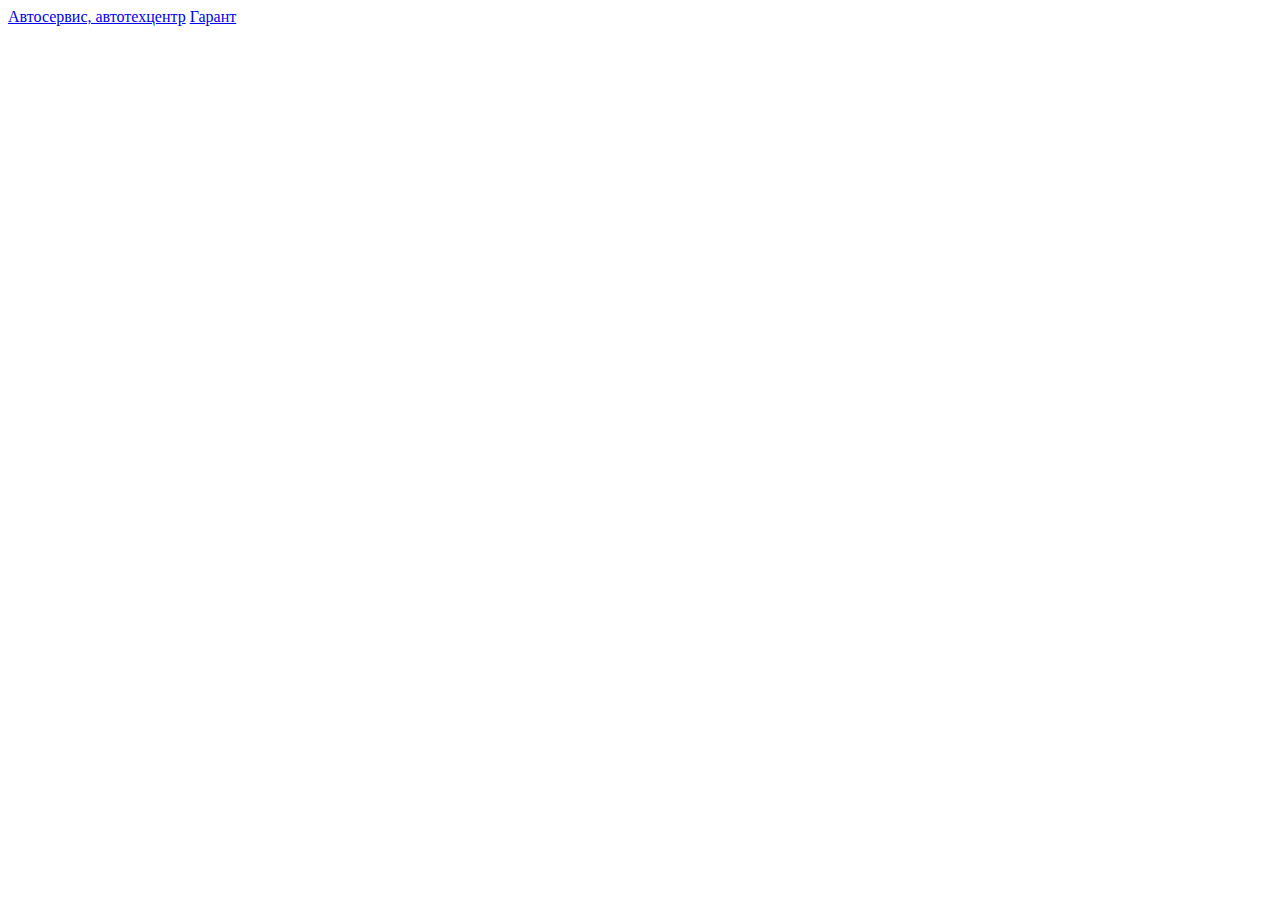
<file: map-widget/v1/-/CBBpAEEUKB.html>
<!DOCTYPE html>
<html>
    <head>
        <base target="_parent" />
        <title>map frame</title>
        <link rel="icon" href="data:;base64,iVBORw0KGgo=" />
        <link rel="alternate icon" type="image/svg+xml" href="data:;base64,iVBORw0KGgo=" />
        <meta http-equiv="Content-Type" content="text/html; charset=utf-8" />
        <meta http-equiv="X-UA-Compatible" content="IE=edge"/>
        <meta name="viewport" content="width=device-width, initial-scale=1.0, maximum-scale=1.0, user-scalable=no" />
    </head>
    <body>
        <style nonce="">.map-container {position: absolute;top: 0;left: 0;bottom: 0;right: 0;overflow: hidden;}</style>
        <a href="https:&#x2F;&#x2F;yandex.ru&#x2F;maps&#x2F;54&#x2F;yekaterinburg&#x2F;category&#x2F;auto_repair_shop&#x2F;" target="_blank">Автосервис, автотехцентр</a>
        <a href="https:&#x2F;&#x2F;yandex.ru&#x2F;maps&#x2F;org&#x2F;garant&#x2F;185183867593&#x2F;" target="_blank">Гарант</a>
        <div class="map-container"></div>
        <script src="https://api-maps.yandex.ru/2.1.78/?ns=ym&amp;coordorder=longlat&amp;counter_prefix=mapframe&amp;csp=true&amp;csp[version]=2.1&amp;mode=release&amp;lang=ru_RU" type="text/javascript"></script>
        <script src="https://yastatic.net/s3/front-maps-static/maps-front-map-frame-api/1.17.11/build/public/all.js" type="text/javascript"></script>
        <script type="text/javascript">
            ym.modules
                .define('mf.hosts', function (provide) {
                    provide({"maps":"https://yandex.ru/maps/","mapsapi":"https://api-maps.yandex.ru/","widget":"https://api-maps.yandex.ru/services/constructor/","search":"https://api-maps.yandex.ru/services/search/","assetPath":"https://yastatic.net/s3/front-maps-static/maps-front-map-frame-api/1.17.11/build/public/","route":"https://api-maps.yandex.ru/services/route/"});
                })
                .define('mf.ua', function (provide) {
                    provide({"BrowserEngine":"Unknown","BrowserName":"Unknown","OSFamily":"Unknown","isBrowser":false,"isMobile":false,"isTouch":false});
                })
                .define('mf.env', function (provide) {
                    provide({"apiVersion":"2.1.78","tld":"ru","token":"4bf162c1ae9fab09b67e316565c42fa4","lang":"ru","apiLocale":"ru_RU","yametrika":{"id":[44120344]}});
                })
                .define('mf.query', ['mf.util.parseParams'], function (provide, parseParams) {
                    provide(parseParams('ll=60.534287%2C56.872506&mode=search&oid=185183867593&ol=biz&z=17&center%5B0%5D=60.534287&center%5B1%5D=56.872506&zoom=17'));
                })
                .define('mf.preloadedMap', function (provide) {
                    provide();
                });
            ym.ready(function () {
                ym.modules.require(['mf.main']).fail(console.error);
            }, console.error);
        </script>
    </body>
</html>
</file>
